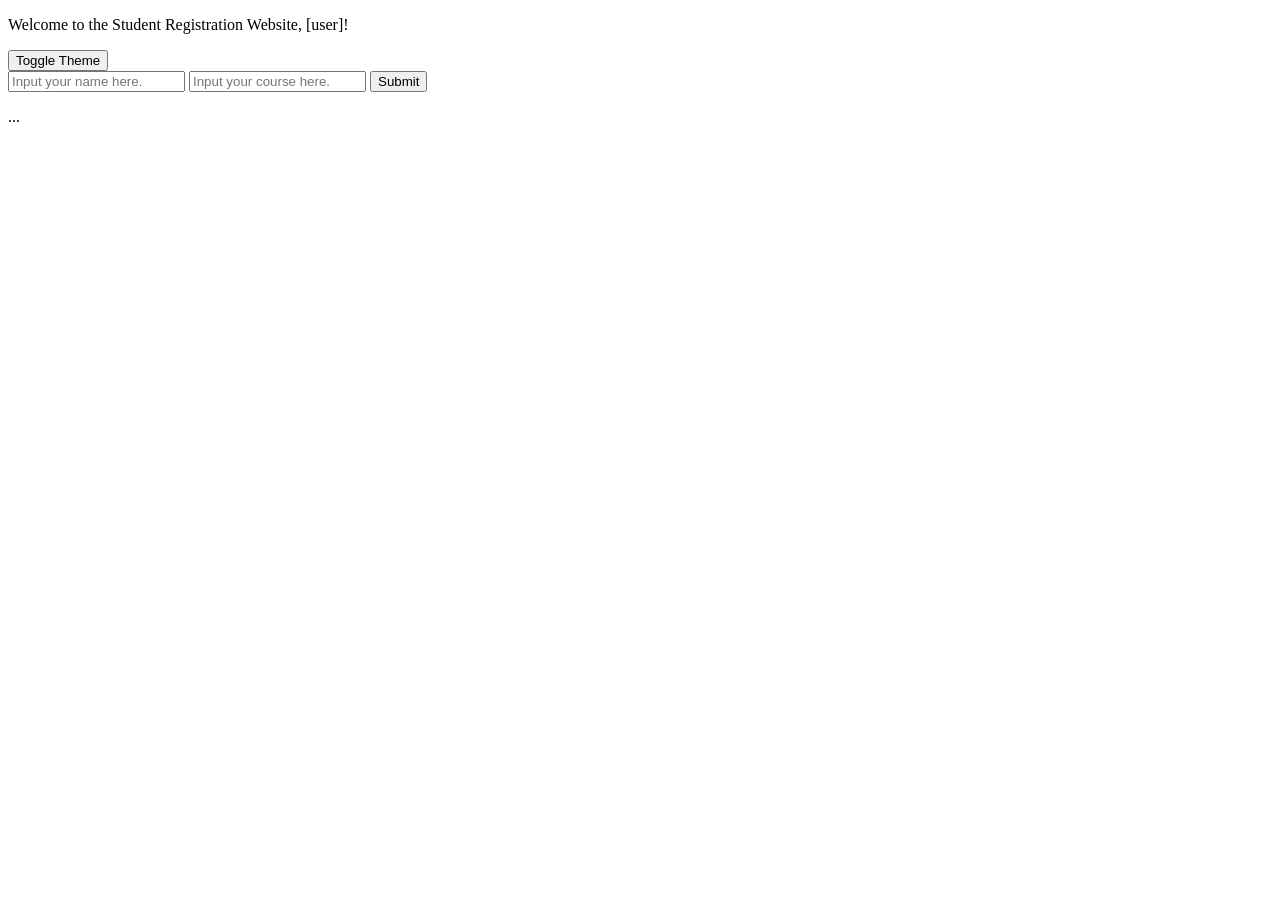
<file: week-6/index.html>
<!DOCTYPE html>
<html lang="en">
<head>
    <meta charset="UTF-8">
    <meta name="viewport" content="width=device-width, initial-scale=1.0">
    <title>Document</title>
    <script src="script.js" defer></script>
    <link rel="stylesheet" href="style.css">
</head>
<body>
    <p id="welcomeMessage">Welcome to the Student Registration Website, [user]!</p>
    <button id="themeButton">Toggle Theme</button>

    <form action="" id="studentForm">
        <input id="nameInput" type="text" placeholder="Input your name here.">
        <input id="courseInput" type="text" placeholder="Input your course here.">
        <button id="submitButton" type="submit">Submit</button>
    </form>
    
    <p id="registerDisplay">...</p>
</body>
</html>
</file>
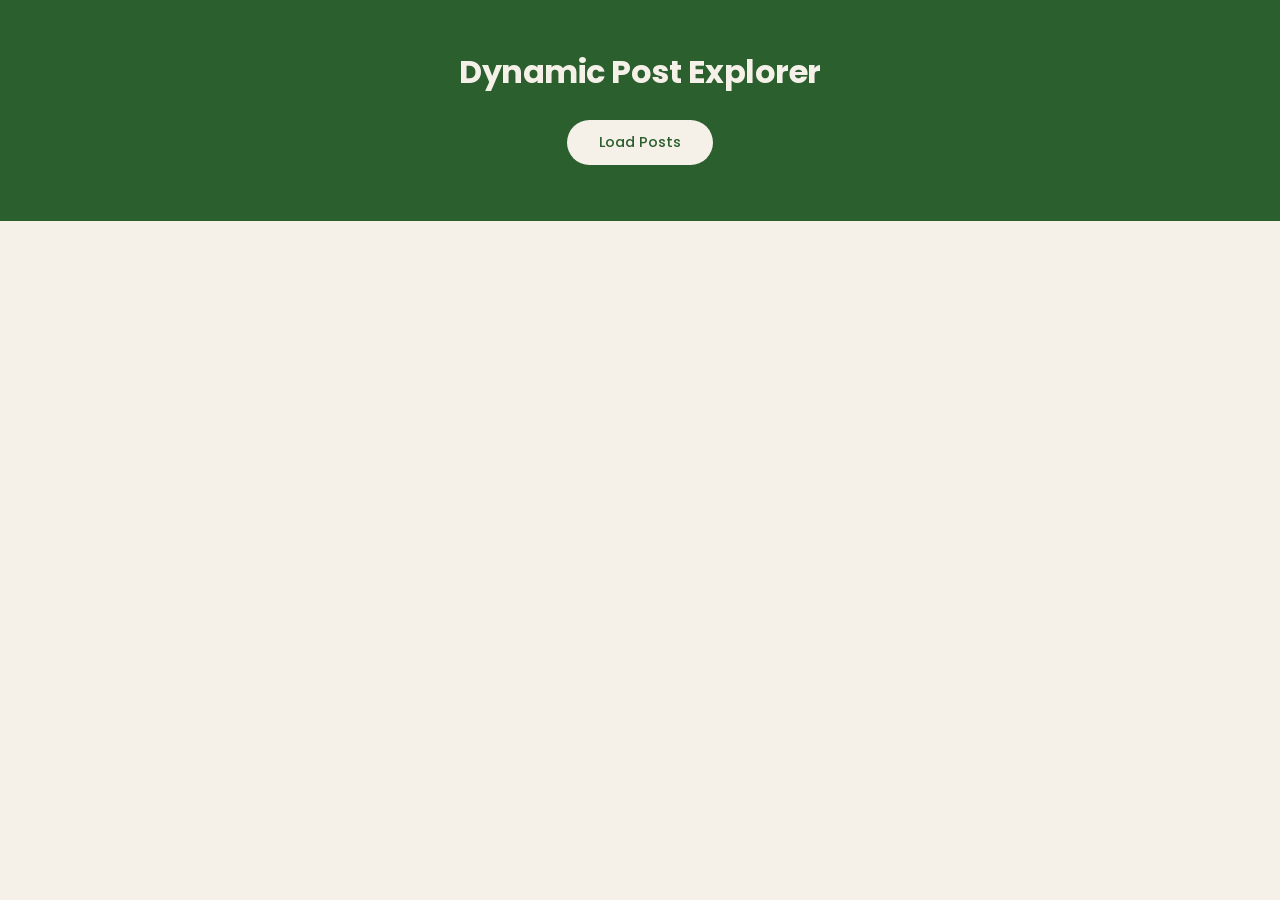
<file: week-7/index.html>
<!DOCTYPE html>
<html lang="en">
<head>
    <meta charset="UTF-8">
    <meta name="viewport" content="width=device-width, initial-scale=1.0">
    <link rel="stylesheet" href="style.css">
    <script src="app.js" defer></script>
    <title>Dynamic Post Explorer</title>
</head>
<body>

    <header class="site-header">
        <h1>Dynamic Post Explorer</h1>
        <button id="load-btn">Load Posts</button>
    </header>

    <div class="content-area">
        <div id="loading">Fetching posts</div>
        <div id="error"></div>
        <div id="posts-container"></div>
    </div>

</body>
</html>
</file>
<file: week-6/style.css>
.dark {
    background-color: rgb(27, 26, 26);
    color: rgb(244, 247, 241);
}
</file>
<file: week-7/style.css>
@import url('https://fonts.googleapis.com/css2?family=Poppins:wght@400;500;700&display=swap');

*, *::before, *::after {
    box-sizing: border-box;
    margin: 0;
    padding: 0;
}

:root {
    --green-deep: #2C5F2E;
    --green-mid: #4A8C4D;
    --green-muted: #8FAF91;
    --cream: #F5F0E8;
    --white: #FFFFFF;
    --text-dark: #1A2E1B;
    --text-body: #4A5E4B;
    --radius-pill: 50px;
    --radius-card: 20px;
}

body {
    font-family: 'Poppins', sans-serif;
    background-color: var(--cream);
    color: var(--text-dark);
    min-height: 100vh;
}

/* ── Header ── */
.site-header {
    background-color: var(--green-deep);
    padding: 48px 24px 56px;
    text-align: center;
}

.site-header h1 {
    font-size: 2rem;
    font-weight: 700;
    color: var(--cream);
    letter-spacing: -0.5px;
    margin-bottom: 24px;
}

#load-btn {
    font-family: 'Poppins', sans-serif;
    font-size: 0.9rem;
    font-weight: 500;
    color: var(--green-deep);
    background-color: var(--cream);
    border: none;
    border-radius: var(--radius-pill);
    padding: 12px 32px;
    cursor: pointer;
    transition: background-color 0.2s, transform 0.1s;
}

#load-btn:hover {
    background-color: var(--white);
}

#load-btn:active {
    transform: scale(0.97);
}

#load-btn:disabled {
    background-color: var(--green-muted);
    color: var(--white);
    cursor: not-allowed;
}

/* ── Main content area ── */
.content-area {
    max-width: 640px;
    margin: 0 auto;
    padding: 32px 20px 64px;
}

/* ── Loading indicator ── */
#loading {
    text-align: center;
    font-size: 0.875rem;
    color: var(--green-mid);
    font-weight: 500;
    padding: 16px 0;
    display: none;
}

#loading::before {
    content: '';
    display: inline-block;
    width: 10px;
    height: 10px;
    background-color: var(--green-mid);
    border-radius: 50%;
    margin-right: 8px;
    animation: pulse 1.2s ease-in-out infinite;
    vertical-align: middle;
}

@keyframes pulse {
    0%, 100% { opacity: 1; transform: scale(1); }
    50% { opacity: 0.4; transform: scale(0.75); }
}

/* ── Error display ── */
#error {
    display: none;
    background-color: #fdecea;
    border-left: 4px solid #c0392b;
    border-radius: 12px;
    padding: 16px 20px;
    font-size: 0.875rem;
    color: #922b21;
    margin-bottom: 16px;
    line-height: 1.6;
}

#retry-btn {
    font-family: 'Poppins', sans-serif;
    font-size: 0.8rem;
    font-weight: 500;
    background-color: #c0392b;
    color: white;
    border: none;
    border-radius: var(--radius-pill);
    padding: 6px 16px;
    margin-top: 10px;
    cursor: pointer;
    display: block;
    transition: background-color 0.2s;
}

#retry-btn:hover {
    background-color: #922b21;
}

/* ── Post cards ── */
#posts-container {
    display: flex;
    flex-direction: column;
    gap: 16px;
}

.post-card {
    background-color: var(--white);
    border-radius: var(--radius-card);
    padding: 24px 28px;
    box-shadow: 0 2px 12px rgba(44, 95, 46, 0.08);
    border: 1px solid rgba(44, 95, 46, 0.07);
    transition: transform 0.15s, box-shadow 0.15s;
}

.post-card:hover {
    transform: translateY(-2px);
    box-shadow: 0 6px 20px rgba(44, 95, 46, 0.13);
}

.post-card h2 {
    font-size: 0.95rem;
    font-weight: 600;
    color: var(--green-deep);
    margin-bottom: 10px;
    line-height: 1.4;
    text-transform: capitalize;
}

.post-card p {
    font-size: 0.85rem;
    color: var(--text-body);
    line-height: 1.7;
}

/* ── Post number badge ── */
.post-card::before {
    content: attr(data-index);
    display: inline-block;
    background-color: var(--green-deep);
    color: var(--cream);
    font-size: 0.7rem;
    font-weight: 700;
    border-radius: 50%;
    width: 24px;
    height: 24px;
    line-height: 24px;
    text-align: center;
    margin-bottom: 12px;
}

/* ── Responsive ── */
@media (max-width: 480px) {
    .site-header h1 {
        font-size: 1.5rem;
    }

    .post-card {
        padding: 18px 20px;
    }
}
</file>
